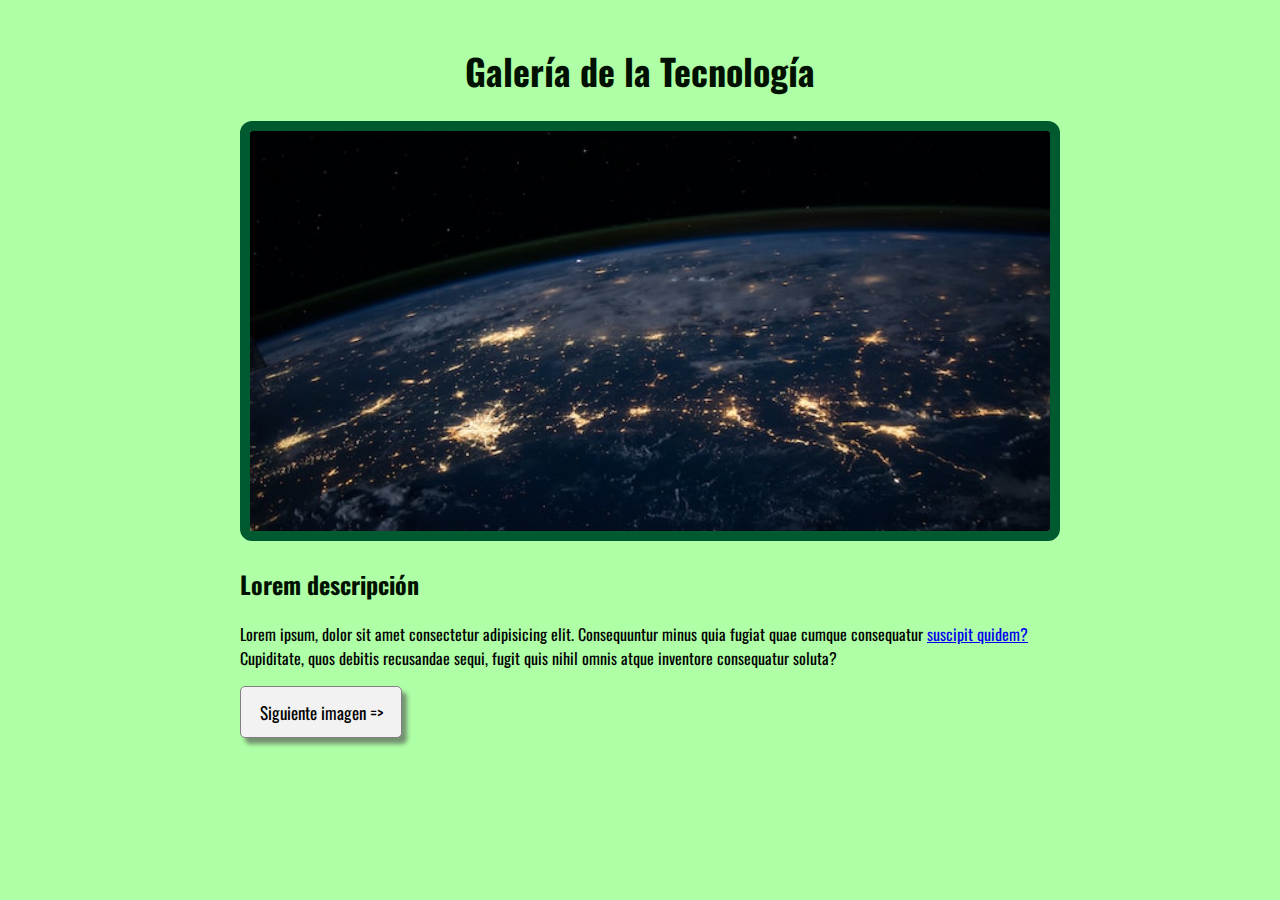
<file: index.html>
<!DOCTYPE html>
<html lang="es">

<head>
    <meta charset="UTF-8">
    <meta name="viewport" content="width=device-width, initial-scale=1.0">
    <title>Galería de la Tecnología - Página 1</title>
    <link rel="stylesheet" href="styles.css">
</head>

<body>
    <h1>Galería de la Tecnología</h1>
    <img src="img1.jpg" alt="Imagen de la NASA" class="image"/>
    <h2>Lorem descripción</h2>
    <p>Lorem ipsum, dolor sit amet consectetur adipisicing elit. Consequuntur minus quia fugiat quae cumque consequatur
        <a href="page2.html">suscipit quidem?</a> Cupiditate, quos debitis recusandae sequi, fugit quis nihil omnis atque inventore consequatur
        soluta?</p>
    <a href="page2.html" title="Imagen siguiente" class="link-button">Siguiente imagen =&gt;</a>
</body>

</html>
</file>
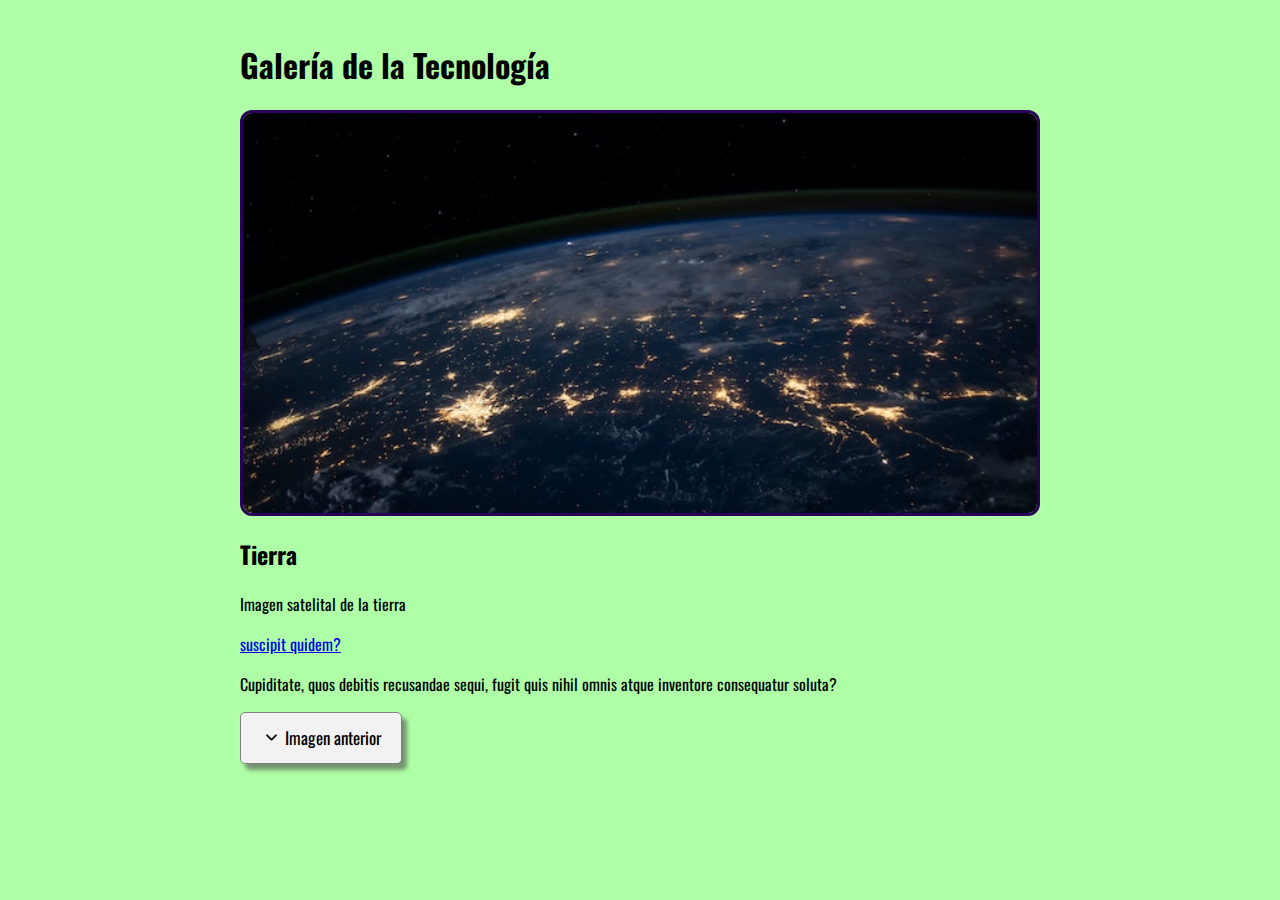
<file: Galería de Imágenes/index.html>
<!DOCTYPE html>
<html lang="es">

<head>
    <meta charset="UTF-8">
    <meta name="viewport" content="width=device-width, initial-scale=1.0">
    <title>Galería de la Tecnología - Página 1</title>
    <link rel="stylesheet" href="styles.css">
</head>

<body>
    <h1>Galería de la Tecnología</h1>
    <div class="containerImage">
        <img src="img1.jpg" alt="Imagen de la NASA" class="image" />
    </div>
    <h2>Tierra</h2>
    <p>Imagen satelital de la tierra </p>

    <a href="page2.html">suscipit quidem?</a>
    <p>Cupiditate, quos debitis recusandae sequi,
        fugit quis nihil omnis
        atque inventore consequatur
        soluta?
    </p>

    <a href="page2.html" title="Imagen anterior" class="link-button">
        <img src="flecha-correcta izq (1).png" alt="flecha derecha" class="flecha derecha" />
        Imagen anterior

    </a>

</body>

</html>
</file>
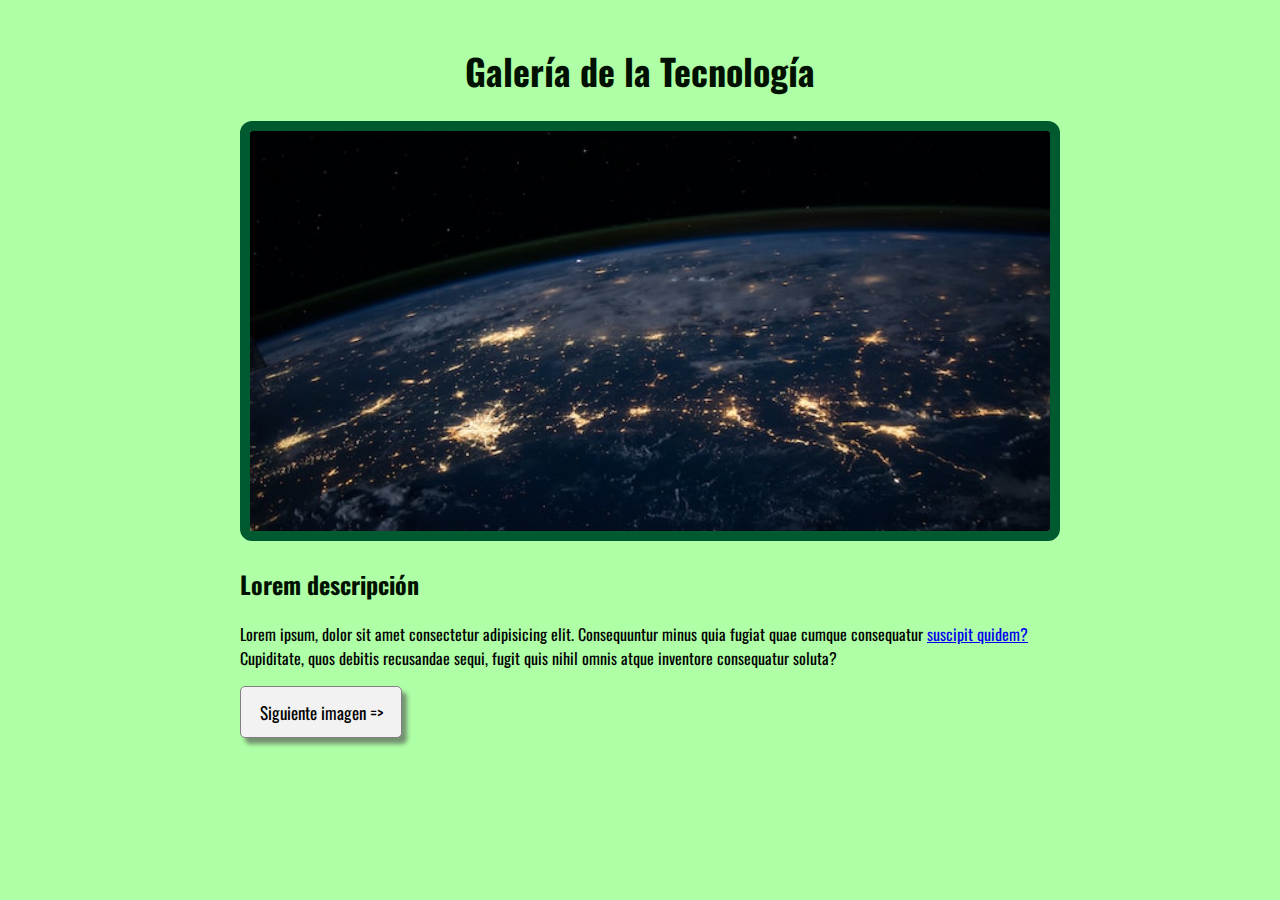
<file: page1.html>
<!DOCTYPE html>
<html lang="es">

<head>
    <meta charset="UTF-8">
    <meta name="viewport" content="width=device-width, initial-scale=1.0">
    <title>Galería de la Tecnología - Página 1</title>
    <link rel="stylesheet" href="styles.css">
</head>

<body>
    <h1>Galería de la Tecnología</h1>
    <img src="img1.jpg" alt="Imagen de la NASA" class="image"/>
    <h2>Lorem descripción</h2>
    <p>Lorem ipsum, dolor sit amet consectetur adipisicing elit. Consequuntur minus quia fugiat quae cumque consequatur
        <a href="page2.html">suscipit quidem?</a> Cupiditate, quos debitis recusandae sequi, fugit quis nihil omnis atque inventore consequatur
        soluta?</p>
    <a href="page2.html" title="Imagen siguiente" class="link-button">Siguiente imagen =&gt;</a>
</body>

</html>
</file>
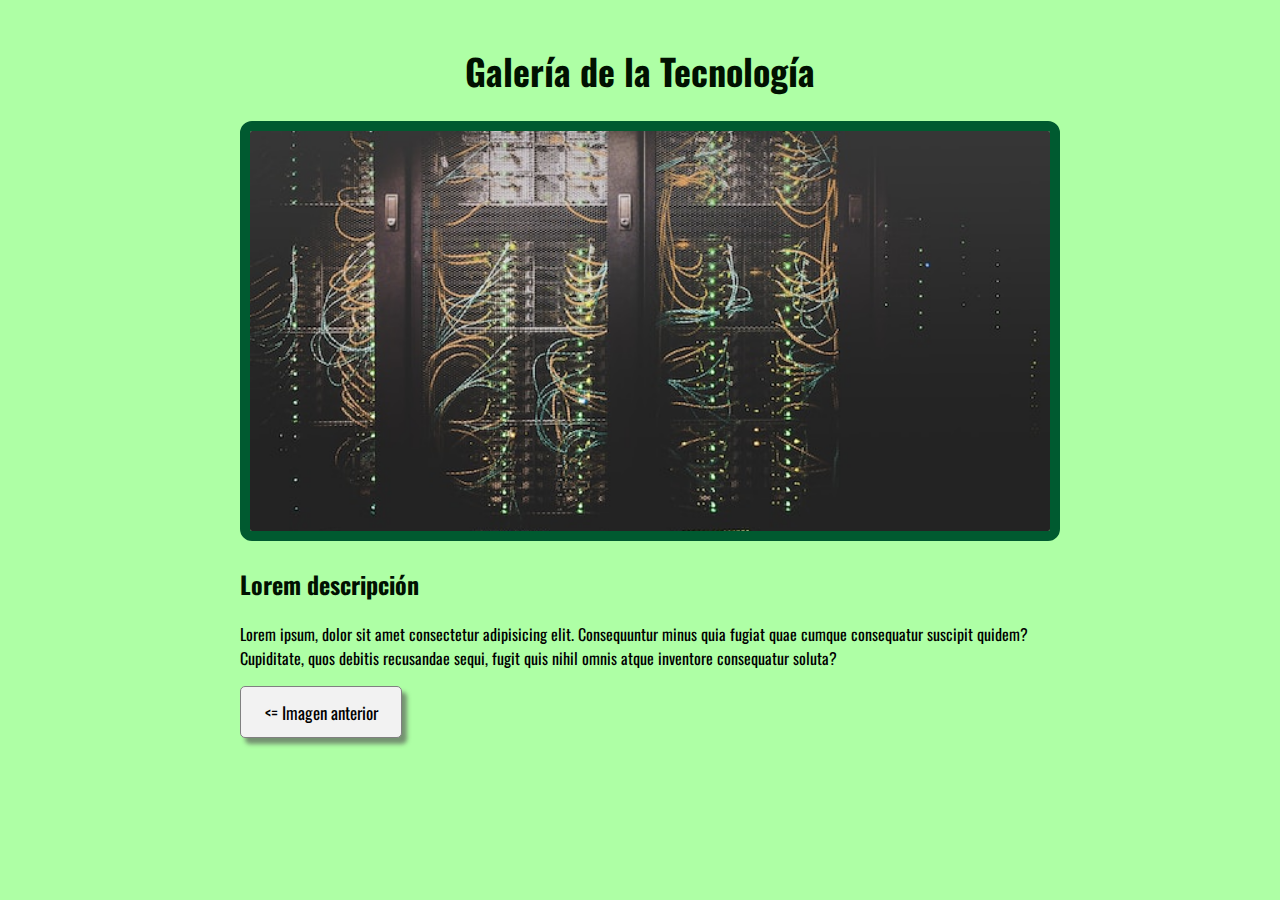
<file: page2.html>
<!DOCTYPE html>
<html lang="es">

<head>
    <meta charset="UTF-8">
    <meta name="viewport" content="width=device-width, initial-scale=1.0">
    <title>Galería de la Tecnología - Página 2</title>
    <link rel="stylesheet" href="styles.css">
</head>

<body>
    <h1>Galería de la Tecnología</h1>
    <img src="img2.jpg" alt="Sala de servidores" class="image"/>
    <h2>Lorem descripción</h2>
    <p>Lorem ipsum, dolor sit amet consectetur adipisicing elit. Consequuntur minus quia fugiat quae cumque consequatur
        suscipit quidem? Cupiditate, quos debitis recusandae sequi, fugit quis nihil omnis atque inventore consequatur
        soluta?</p>
    <a href="page1.html" title="Imagen anterior" class="link-button">&lt;= Imagen anterior</a>
</body>

</html>
</file>
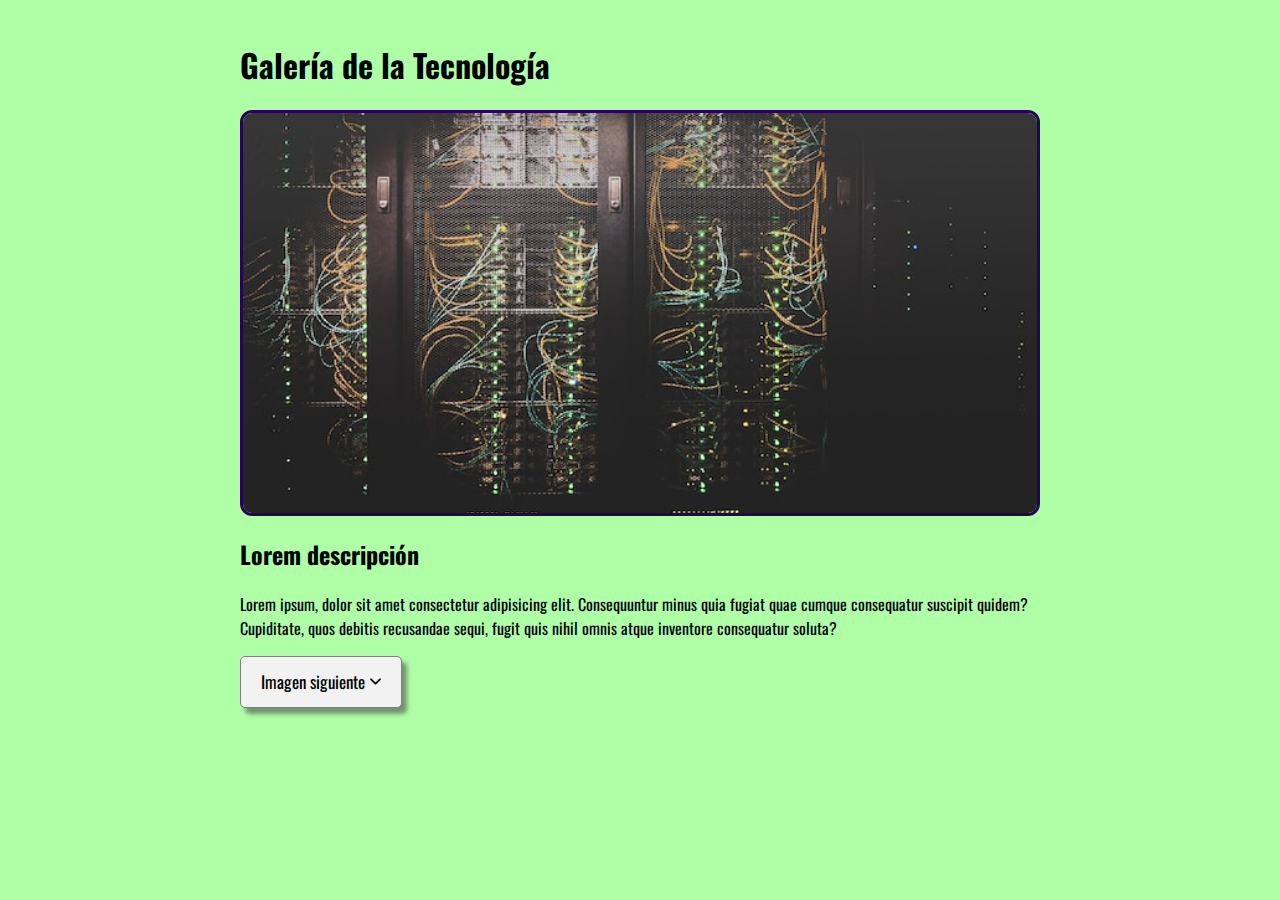
<file: Galería de Imágenes/page2.html>
<!DOCTYPE html>
<html lang="es">

<head>
    <meta charset="UTF-8">
    <meta name="viewport" content="width=device-width, initial-scale=1.0">
    <title>Galería de la Tecnología - Página 2</title>
    <link rel="stylesheet" href="styles.css">
</head>

<body>
    <h1>Galería de la Tecnología</h1>
    <div class="containerImage">
        <img src="img2.jpg" alt="Sala de servidores" class="image" />
    </div>

    <h2>Lorem descripción</h2>
    <p>Lorem ipsum, dolor sit amet consectetur adipisicing elit. Consequuntur minus quia fugiat quae cumque consequatur
        suscipit quidem? Cupiditate, quos debitis recusandae sequi, fugit quis nihil omnis atque inventore consequatur
        soluta?</p>
    <a href="page1.html" title="Imagen anterior" class="link-button">Imagen siguiente
        <img src="flecha-correcta.png" alt="flecha Izquierda" class="flecha izquierda" />
    </a>
</body>

</html>
</file>
<file: styles.css>
@import url("https://fonts.googleapis.com/css2?family=Oswald:wght@200..700&family=Roboto+Condensed:ital,wght@0,100..900;1,100..900&display=swap");
body {
    background-color: rgb(174, 255, 165);
    max-width: 800px;
    width: 100%;
    margin: 0 auto;
    padding: 20px;
    font-family: "Oswald", sans-serif;
}

.image {
    border: 10px solid #005a30;
    border-radius: 12px;
    height: 400px;
    width: 100%;
    object-fit: cover;
}
.containerImage {
    max-width: 800px;
    margin: 15px auto;
    display: flex;
    justify-content: center;
    align-items: center;
}
.link-button {
    text-decoration: none;
    color: black;
    border: 1px solid gray;
    background-color: #f2f2f2;
    padding: 5px;
    border-radius: 5px;
    box-shadow: 5px 6px 4px #525252a1;
    display: flex;
    justify-content: center;
    align-items: center;
    width: 150px;
    font-size: 17px;
    height: 40px;
    transition:
        box-shadow 120ms ease-in-out,
        transform 120ms ease-in-out;
}


.link-button:hover {
    box-shadow: 0px 0px 4px #888888de;
    transform: translateY(-2px);
    background-color: beige;
    border: 1px solid rgb(133, 133, 91);
}
.flecha {
    transform: rotate(90deg);
    transition: transform 120ms ease-in-out;
}
.link-button:hover .izquierda {
    transform: translateX(4px) scale(1.03);
}
.link-button:hover .derecha {
    transform: translateX(-4px) scale(1.03);
    transform: rotate(-180deg);
}
.link-button img {
    width: auto;
    height: 11px;
    margin-left: 5px;
}

.derecha {
    transform: rotate(-270deg);
    margin-right: 8px;
    box-shadow: 2px 3px #888888;
    transition:
        background-color 0.3s,
        transform 0.3s;
}

.link-button:hover {
    background-color: #ff9901;
    transform: scale(1.05);
    cursor: pointer;
}

#figma {
    border: 50px solid #0D7C01;
    padding: 10px;
    margin-top: 20px;
    margin-left: 20px;
    margin-right: 20px;
    background-color: rgb(174, 255, 165);
}

h2 {
    color: #011101;
    font-size: 24px;
}

h1 {
    color: #011101;
    font-size: 36px;
    text-align: center;
}
</file>
<file: Galería de Imágenes/styles.css>
@import url("https://fonts.googleapis.com/css2?family=Oswald:wght@200..700&family=Roboto+Condensed:ital,wght@0,100..900;1,100..900&display=swap");
body {
    background-color: rgb(174, 255, 165);
    max-width: 800px;
    width: 100%;
    margin: 0 auto;
    padding: 20px;
    font-family: "Oswald", sans-serif;
}

.image {
    border: 3.5px solid #2b005a;
    border-radius: 12px;
    height: 400px;
    width: 100%;
    object-fit: cover;
}
.containerImage {
    max-width: 800px;
    margin: 15px auto;
    display: flex;
    justify-content: center;
    align-items: center;
}
.link-button {
    text-decoration: none;
    color: black;
    border: 1px solid gray;
    background-color: #f2f2f2;
    padding: 5px;
    border-radius: 5px;
    box-shadow: 5px 6px 4px #525252a1;
    display: flex;
    justify-content: center;
    align-items: center;
    width: 150px;
    font-size: 17px;
    height: 40px;
    transition:
        box-shadow 120ms ease-in-out,
        transform 120ms ease-in-out;
}

.link-button:hover {
    box-shadow: 0px 0px 4px #888888de;
    transform: translateY(-2px);
    background-color: beige;
    border: 1px solid rgb(133, 133, 91);
}
.flecha {
    transform: rotate(90deg);
    transition: transform 120ms ease-in-out;
}
.link-button:hover .izquierda {
    transform: translateX(4px) scale(1.03);
}
.link-button:hover .derecha {
    transform: translateX(-4px) scale(1.03);
    transform: rotate(-180deg);
}
.link-button img {
    width: auto;
    height: 11px;
    margin-left: 5px;
}

.derecha {
    transform: rotate(-270deg);
    margin-right: 8px;
}
</file>
